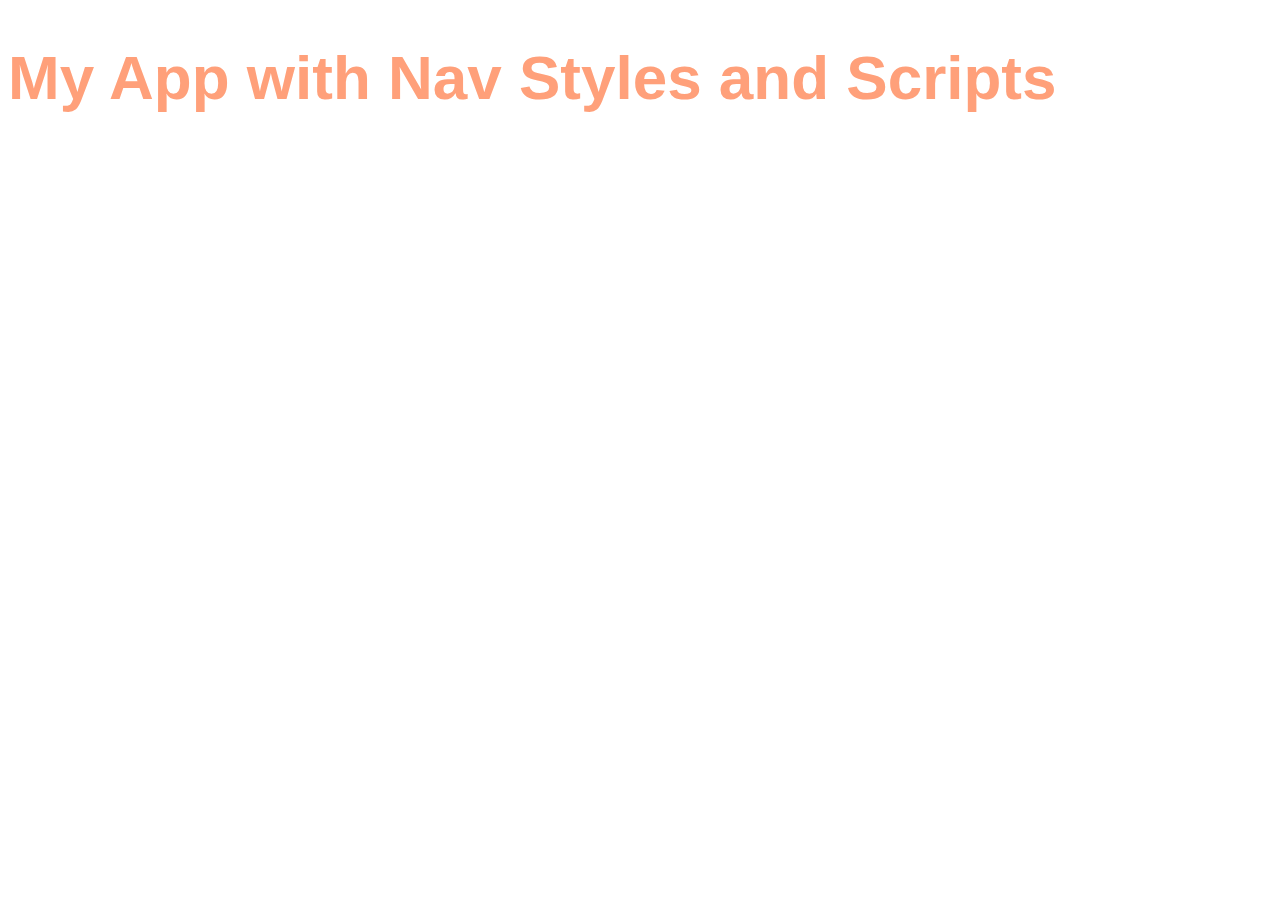
<file: index.html>
<!DOCTYPE html>
<html lang="en">
<head>
    <meta charset="UTF-8">
    <meta name="viewport" content="width=device-width, initial-scale=1.0">
    <link rel="stylesheet" href="headers.css">
    <link rel="stylesheet" href="nav.css">
    <title>Document</title>
</head>

<body>
    <h1>My App with Nav Styles and Scripts</h1>

    
    <script src="app.js"></script>

</body>
</html>
</file>
<file: headers.css>
h1 {
    font-family: 'Trebuchet MS', 'Lucida Sans Unicode', 'Lucida Grande', 'Lucida Sans', Arial, sans-serif;
    font-size: 62px;
    color: lightsalmon;
}
</file>
<file: nav.css>
ul {
    list-style-type: none;
}
</file>
